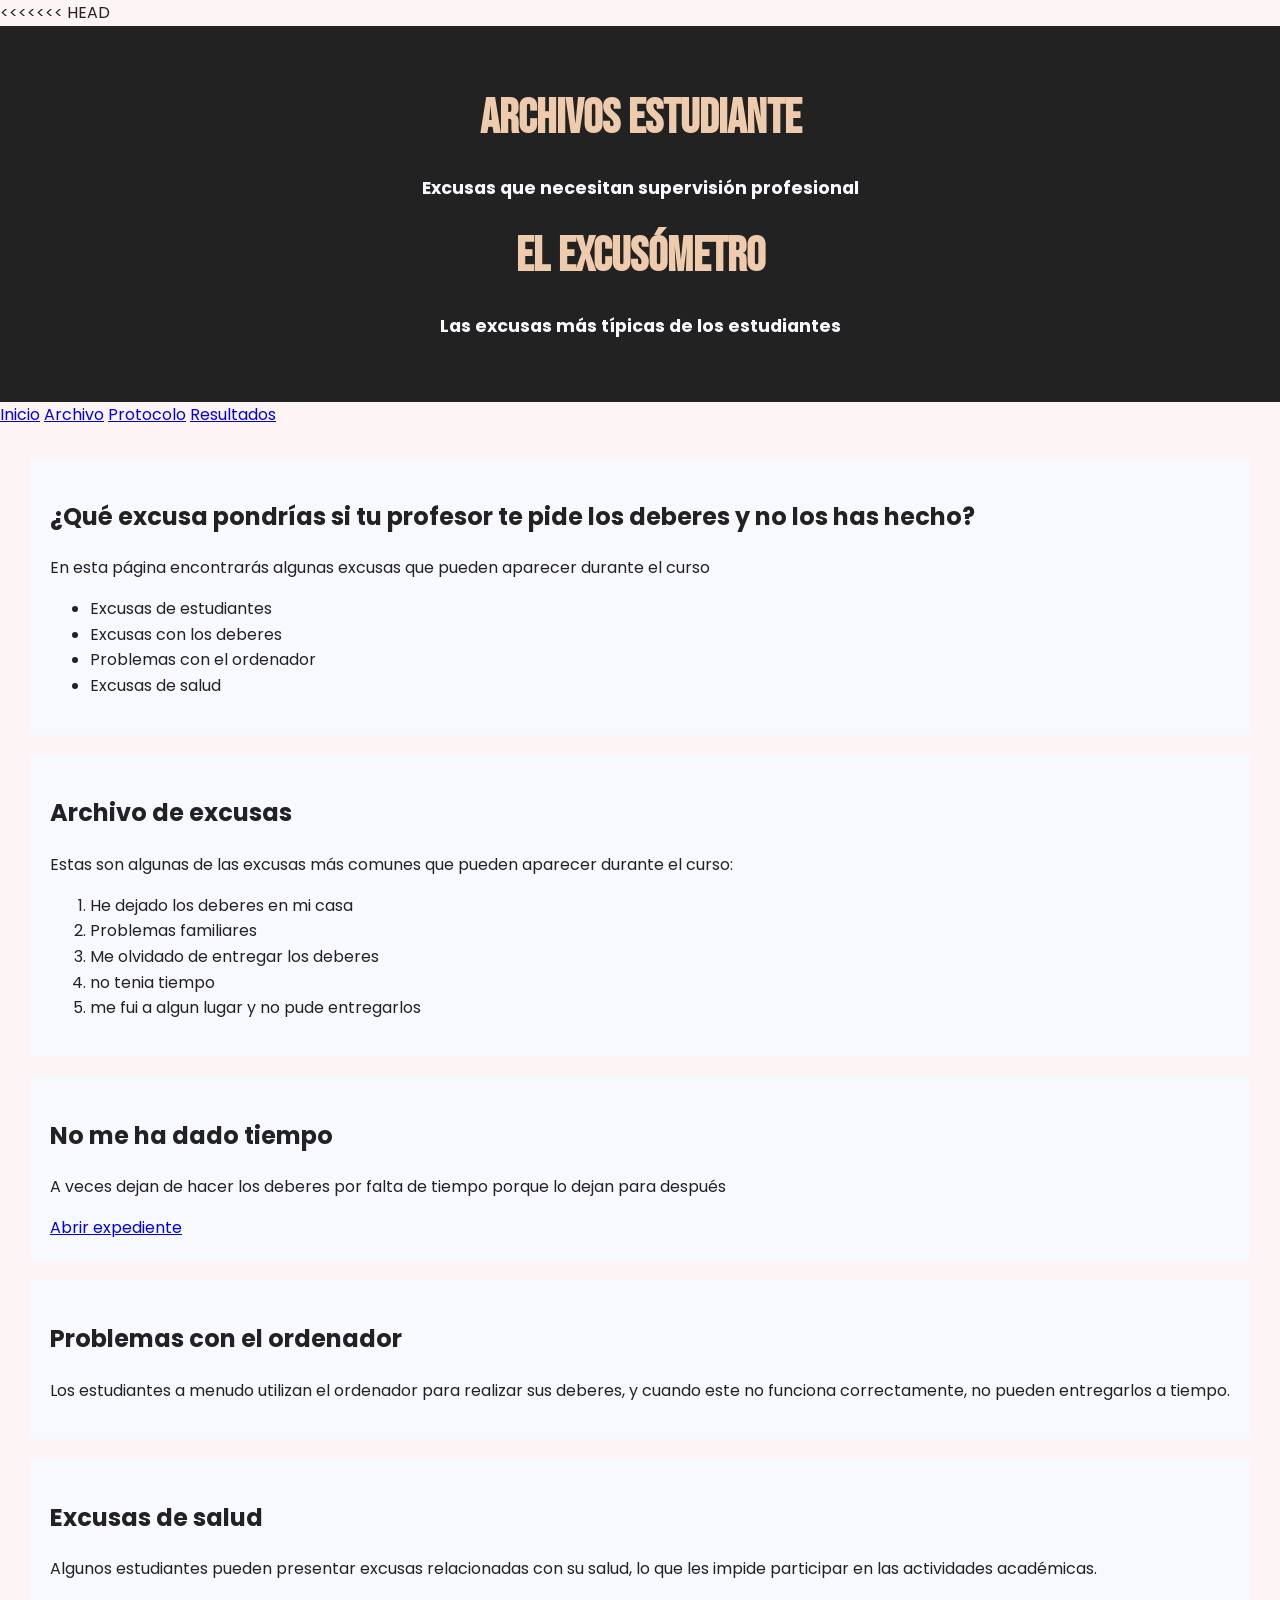
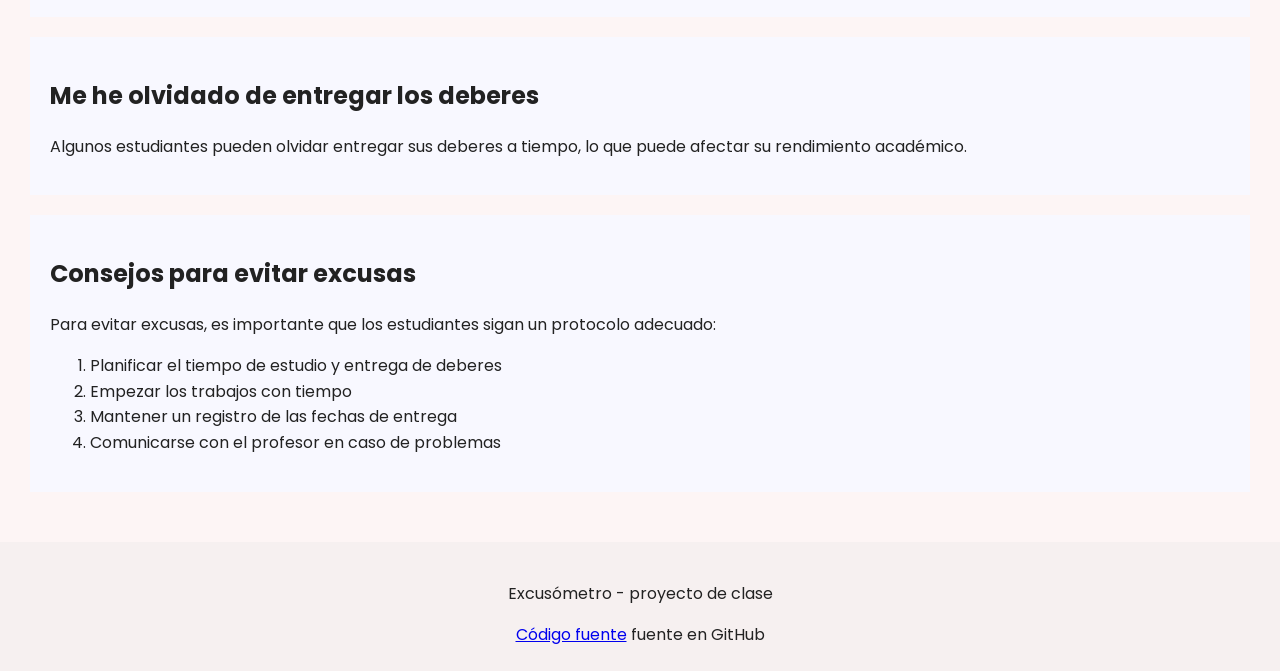
<file: index.html>
<<<<<<< HEAD
<!DOCTYPE html>
<html lang="en">

<head>
    <meta charset="UTF-8">
    <meta name="viewport" content="width=device-width, initial-scale=1.0">
    <meta name="description" content="El Excusómetro: un archivo divertido de excusas de estudiantes">
    <meta name="keywords" content="excusas, estudiantes, detector, excusómetro">
    <title>Excusómetro | Archivo de excusas</title>
    <link rel="stylesheet" href="estilos.css">
</head>


<body>
    <header>
        <h1>Archivos estudiante</h1>
        <p>Excusas que necesitan supervisión profesional</p>
        <h1>EL excusómetro</h1>
        <p>Las excusas más típicas de los estudiantes</p>


    </header>

    <nav>
        <a href="#inicio">Inicio</a>
        <a href="#archivo">Archivo</a>
        <a href="#protocolo">Protocolo</a>
        <a href="#resultados">Resultados</a>


    </nav>

    <main>
        <section>
            <h2>¿Qué excusa pondrías si tu profesor te pide los deberes y no los has hecho?</h2>
            <p>En esta página encontrarás algunas excusas que pueden aparecer durante el curso </p>
            <ul>
                <li>Excusas de estudiantes</li>
                <li>Excusas con los deberes</li>
                <li>Problemas con el ordenador</li>
                <li>Excusas de salud</li>
            </ul>
            
        </section>
        <section id="archivo">
            <h2 id="archivo">Archivo de excusas</h2>
            <p>Estas son algunas de las excusas más comunes que pueden aparecer durante el curso:</p>
            <ol>
                <li>He dejado los deberes en mi casa</li>
                <li>Problemas familiares</li>
                <li>Me olvidado de entregar los deberes</li>
                <li>no tenia tiempo</li>
                <li>me fui a algun lugar y no pude entregarlos</li>
            </ol>
        </section>
        <section class="excusa">
            <h2>No me ha dado tiempo</h2>
            <p>A veces dejan de hacer los deberes por falta de tiempo porque lo dejan para después</p>
            <a href="paginas/expediente.html">Abrir expediente</a>

        </section>
        <section class="excusa">
            <h2>Problemas con el ordenador</h2>
            <p>Los estudiantes a menudo utilizan el ordenador para realizar sus deberes, y cuando este no funciona correctamente, no pueden entregarlos a tiempo.</p>
       
            </section>
        <section class="excusa">
            <h2>Excusas de salud</h2>
            <p>Algunos estudiantes pueden presentar excusas relacionadas con su salud, lo que les impide participar en las actividades académicas.</p>
      </section>
        <section class="excusa">
             <h2>Me he olvidado de entregar los deberes</h2>
             <p>Algunos estudiantes pueden olvidar entregar sus deberes a tiempo, lo que puede afectar su rendimiento académico.</p>
</section>
            <section id="protocolo">
            <h2>Consejos para evitar excusas</h2>
            <p>Para evitar excusas, es importante que los estudiantes sigan un protocolo adecuado:</p>
            <ol>
                <li>Planificar el tiempo de estudio y entrega de deberes</li>
                <li>Empezar los trabajos con tiempo</li>
                <li> Mantener un registro de las fechas de entrega</li>
                <li>Comunicarse con el profesor en caso de problemas</li>
            </ol>
    </main>

    <footer>
        <p>Excusómetro - proyecto de clase</p>
        <a href="https://github.com/anmoljitk8-commits/SinghAnmoljit_excusometro/tree/desarollo" target="_blank">Código fuente</a>
         fuente en GitHub
    </footer>

</body>

</html>
</file>
<file: estilos.css>
@import url('https://fonts.googleapis.com/css2?family=Montserrat:ital,wght@0,100..900;1,100..900&display=swap');


@import url('https://fonts.googleapis.com/css2?family=Bebas+Neue&family=Poppins:wght@400;500;600;700&display=swap');

body {
    margin: 0;
    background-color: rgb(253, 245, 245);
    font-family: "Poppins", sans-serif;
    color: #222;
    line-height: 1.6;
}

h1 {
    font-family: "Bebas Neue", sans-serif;
    color: rgb(237, 203, 172);
    font-size: 3rem;
    font-weight: 700;
    margin: 10px 0;
}

h2 {
    font-family: "Poppins", sans-serif;
    font-size: 1.5rem;
}

p {
    line-height: 1.5;
}

header p {
    font-size: 1.1rem;
    font-weight: bold;
}

header {
    padding: 45px 20px;
    text-align: center;
    background-color: #222;
    color: ghostwhite;
}

main {
    padding: 30px;
    margin: auto;
}

section {
    background-color: ghostwhite;
    padding: 20px;
    margin-bottom: 20px;
}

.como {
    background-color: pink;
}

#comoFunciona {
    color: rgb(255, 251, 212);
}

footer {
    background-color: #f6f0f0;
    padding: 24px;
    text-align: center;
    margin: 0;
}
</file>
